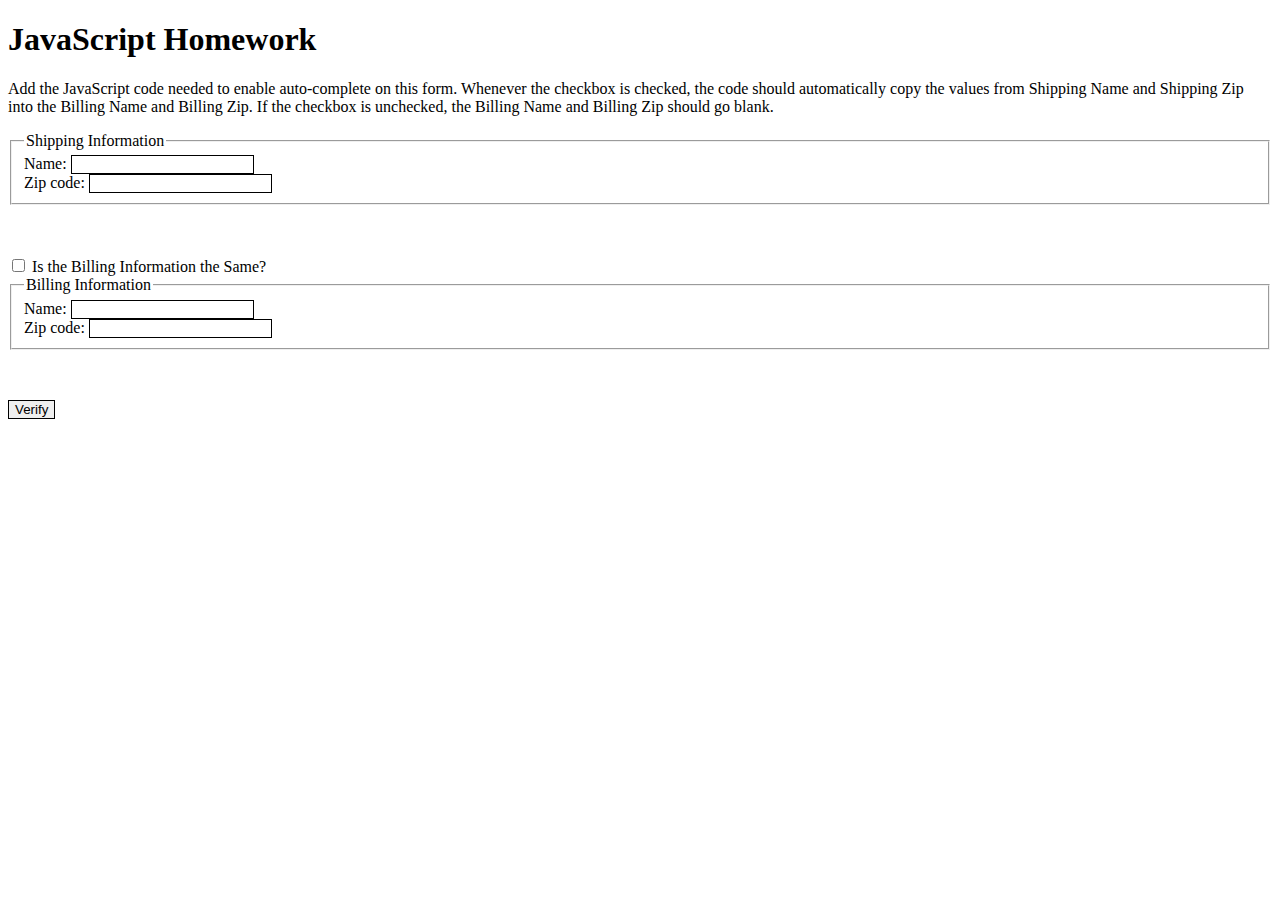
<file: new.html>
<!DOCTYPE html>
<html lang="en">
    <head>
        <meta charset="UTF-8">
        <meta http-equiv="X-UA-Compatible" content="IE=edge">
        <meta name="viewport" content="width=device-width, initial-scale=1.0">
        <title>Document</title>
    </head>
    <body>
        <style>input{
            border:1px solid black;
        }
        input:focus{
            background-color: #E6E6E6;
        }
        fieldset{
            margin-bottom: 4%;
        }</style>
        <h1>JavaScript Homework</h1>
        <p>Add the JavaScript code needed to enable auto-complete on this form.  Whenever the checkbox is checked, the code should automatically copy the values from Shipping Name and Shipping Zip into the Billing Name and Billing Zip.  If the checkbox is unchecked, the Billing Name and Billing Zip should go blank.</p>
    
    <form>
            <fieldset>
                <legend>Shipping Information</legend>
                <label for ="shippingName">Name:</label>
                <input type = "text" name = "shipName" id = "shippingName" required><br/>
                <label for = "shippingZip">Zip code:</label>
                <input type = "text" name = "shipZip" id = "shippingZip" pattern = "[0-9]{5}" required><br/>
            </fieldset>
            <input type="checkbox" id="same" name="same" onchange= "billingFunction()"/>
            <label for = "same">Is the Billing Information the Same?</label>
                    
            <fieldset> 
                <legend>Billing Information</legend>
                <label for ="billingName">Name:</label>
                <input type = "text" name = "billName" id = "billingName" required><br/>
                <label for = "billingZip">Zip code:</label>
                <input type = "text" name = "billZip" id = "billingZip" pattern = "[0-9]{5}" required><br/>
            </fieldset>
                <input type = "submit" value = "Verify"/>
            </form>
            <script>
            function billingFunction() {
                if (document.getElementById("same").checked) {
                  document.getElementById("billingName").value = document.getElementById("shippingName").value;
                  document.getElementById("billingZip").value = document.getElementById("shippingZip").value;
              
                }
               else {
                  document.getElementById("billingName").value = "";
                  document.getElementById("billingZip").value = "";
                }
              }
            </script>
    </body>
    </html>
</file>
